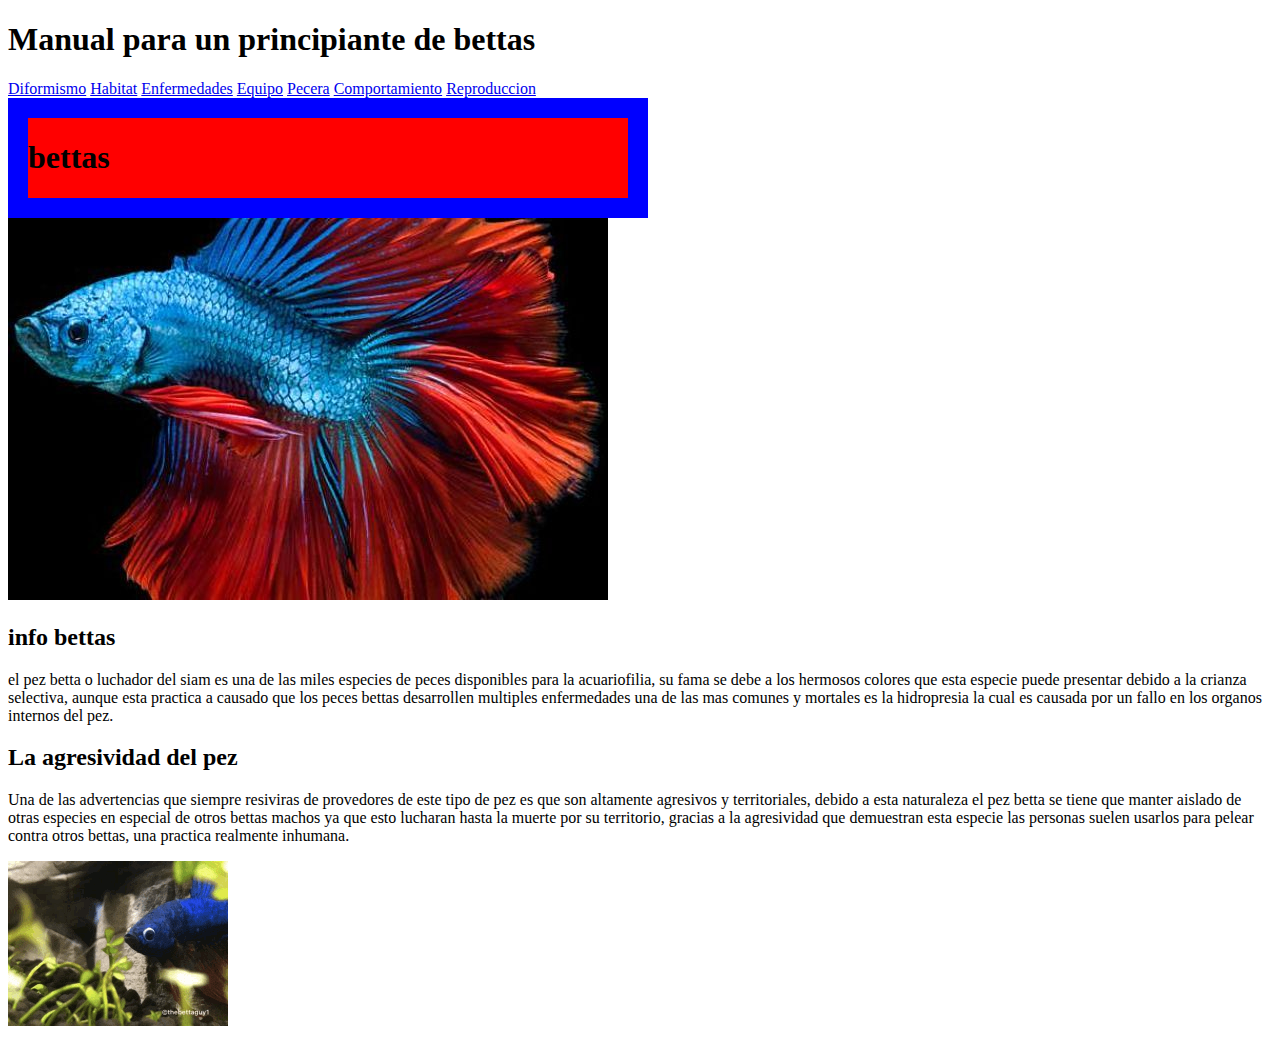
<file: src/main/resources/static/index.html>
<!DOCTYPE html>
<!--
Click nbfs://nbhost/SystemFileSystem/Templates/Licenses/license-default.txt to change this license
Click nbfs://nbhost/SystemFileSystem/Templates/Other/html.html to edit this template
-->
<html>
    <head>
        <title>tiendita de nada</title>
        <meta charset="UTF-8">
        <meta name="viewport" content="width=device-width, initial-scale=1.0">
        <link rel="stylesheet" href="css/index.css"/>
    </head>
    <body>
        <header> 
        <h1> Manual para un principiante de bettas </h1>
        <nav>
        <div align="top">
            <a href="diformismo .html">Diformismo</a>
            <a href="Habitat.html">Habitat</a>
            <a href="Enfermedades.html">Enfermedades</a>
            <a href="Equipo.html">Equipo</a>
            <a href="Pecera.html">Pecera</a>
             <a href="Comportamiento.html">Comportamiento</a>
             <a href="Reproduccion.html">Reproduccion</a>
            </div>
        </nav>   
        </header> 
         
        <div class="block"> <!-- contenido-->
            <h1> bettas </h1> 
           </div>
        
        <image src="images/betta.jpg"/>
        <section>
           
        <h2> info bettas </h2> 
        <p>el pez betta o luchador del siam es una de las miles especies de peces disponibles para la acuariofilia,
         su fama se debe a los hermosos colores que esta especie puede presentar debido a la crianza selectiva, aunque esta practica
         a causado que los peces bettas desarrollen multiples enfermedades una de las mas comunes y mortales es la hidropresia la cual
         es causada por un fallo en los organos internos del pez.
       </p>
       
        </section> 
        <section> 
            <h2>La agresividad del pez </h2>
            <P> Una de las advertencias que siempre resiviras de provedores de este tipo de pez es que son altamente agresivos y
                territoriales, debido a esta naturaleza el pez betta se tiene que manter aislado de otras especies en especial de otros
                bettas machos ya que esto lucharan hasta la muerte por su territorio, gracias a la agresividad que demuestran esta especie 
                las personas suelen usarlos para pelear contra otros bettas, una practica realmente inhumana.
            <div align="top"><image src="images/the-betta-guy1-betta.gif"/></div>
        
        
           
        
    </body>
</html>
</file>
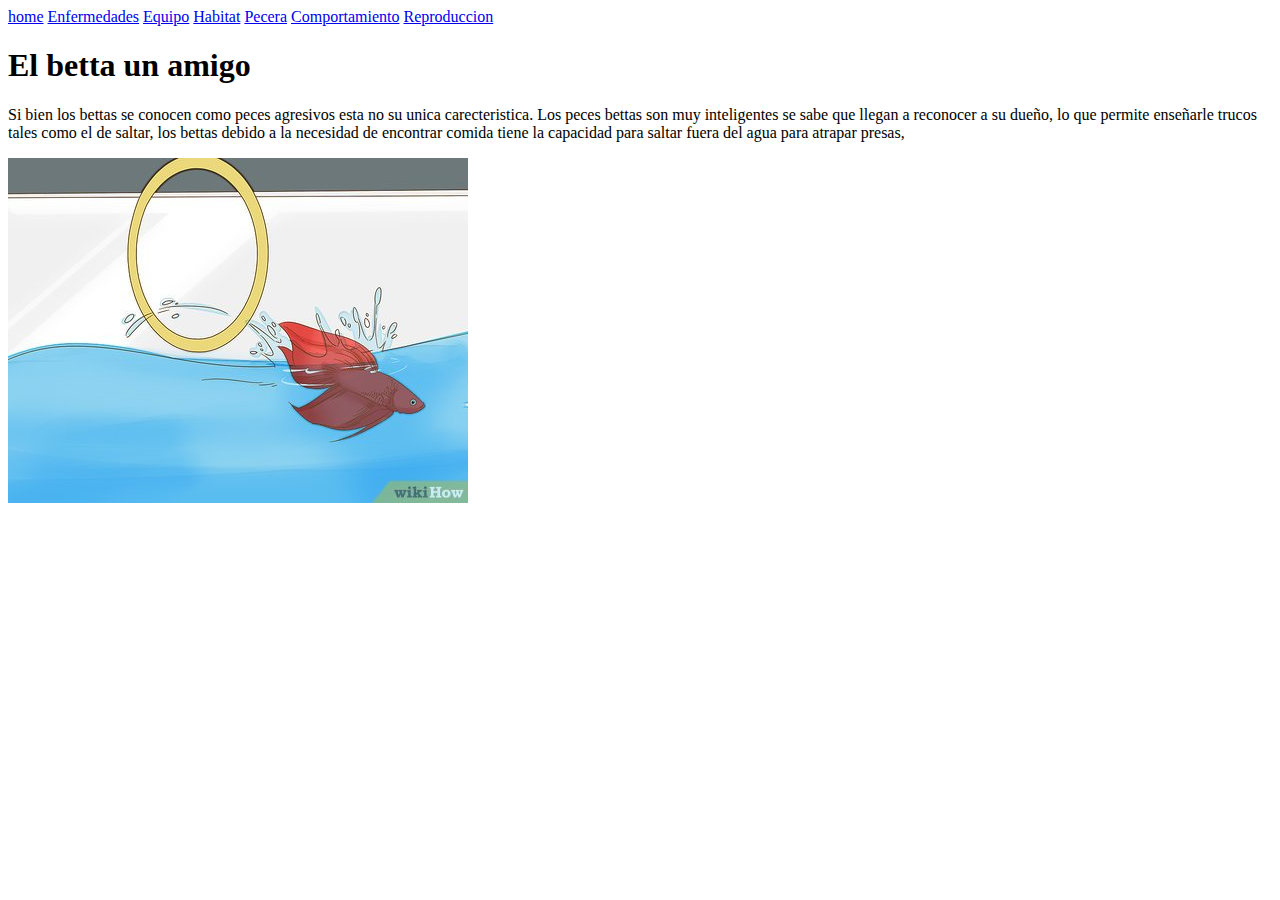
<file: src/main/resources/static/Comportamiento.html>
<!DOCTYPE html>
<!--
Click nbfs://nbhost/SystemFileSystem/Templates/Licenses/license-default.txt to change this license
Click nbfs://nbhost/SystemFileSystem/Templates/Other/html.html to edit this template
-->
<html>
    <head>
        <title>TODO supply a title</title>
        <meta charset="UTF-8">
        <meta name="viewport" content="width=device-width, initial-scale=1.0">
    </head>
    <body>
        <header>
              <nav> 

                <div align="top">
                    <a href="index.html">home</a> 
                    <a href="Enfermedades.html">Enfermedades</a>  
                    <a href="Equipo.html">Equipo</a>
                    <a href="Habitat.html">Habitat</a>
                    <a href="Pecera.html">Pecera</a>
                    <a href="Comportamiento.html">Comportamiento</a>
                    <a href="Reproduccion.html">Reproduccion</a>
                </div>

            </nav> 
        </header>
        <section>
            <h1>El betta un amigo</h1> 
            <p>Si bien los bettas se conocen como peces agresivos esta no su unica carecteristica.
            Los peces bettas son muy inteligentes se sabe que llegan a reconocer a su dueño, lo que permite 
            enseñarle trucos tales como el de saltar,
            los bettas debido a la necesidad de encontrar comida tiene la capacidad para saltar fuera del agua para atrapar 
            presas,
            </p>
          <image src="images/salto.jpg"/>
          
        </section>
    </body>
</html>
</file>
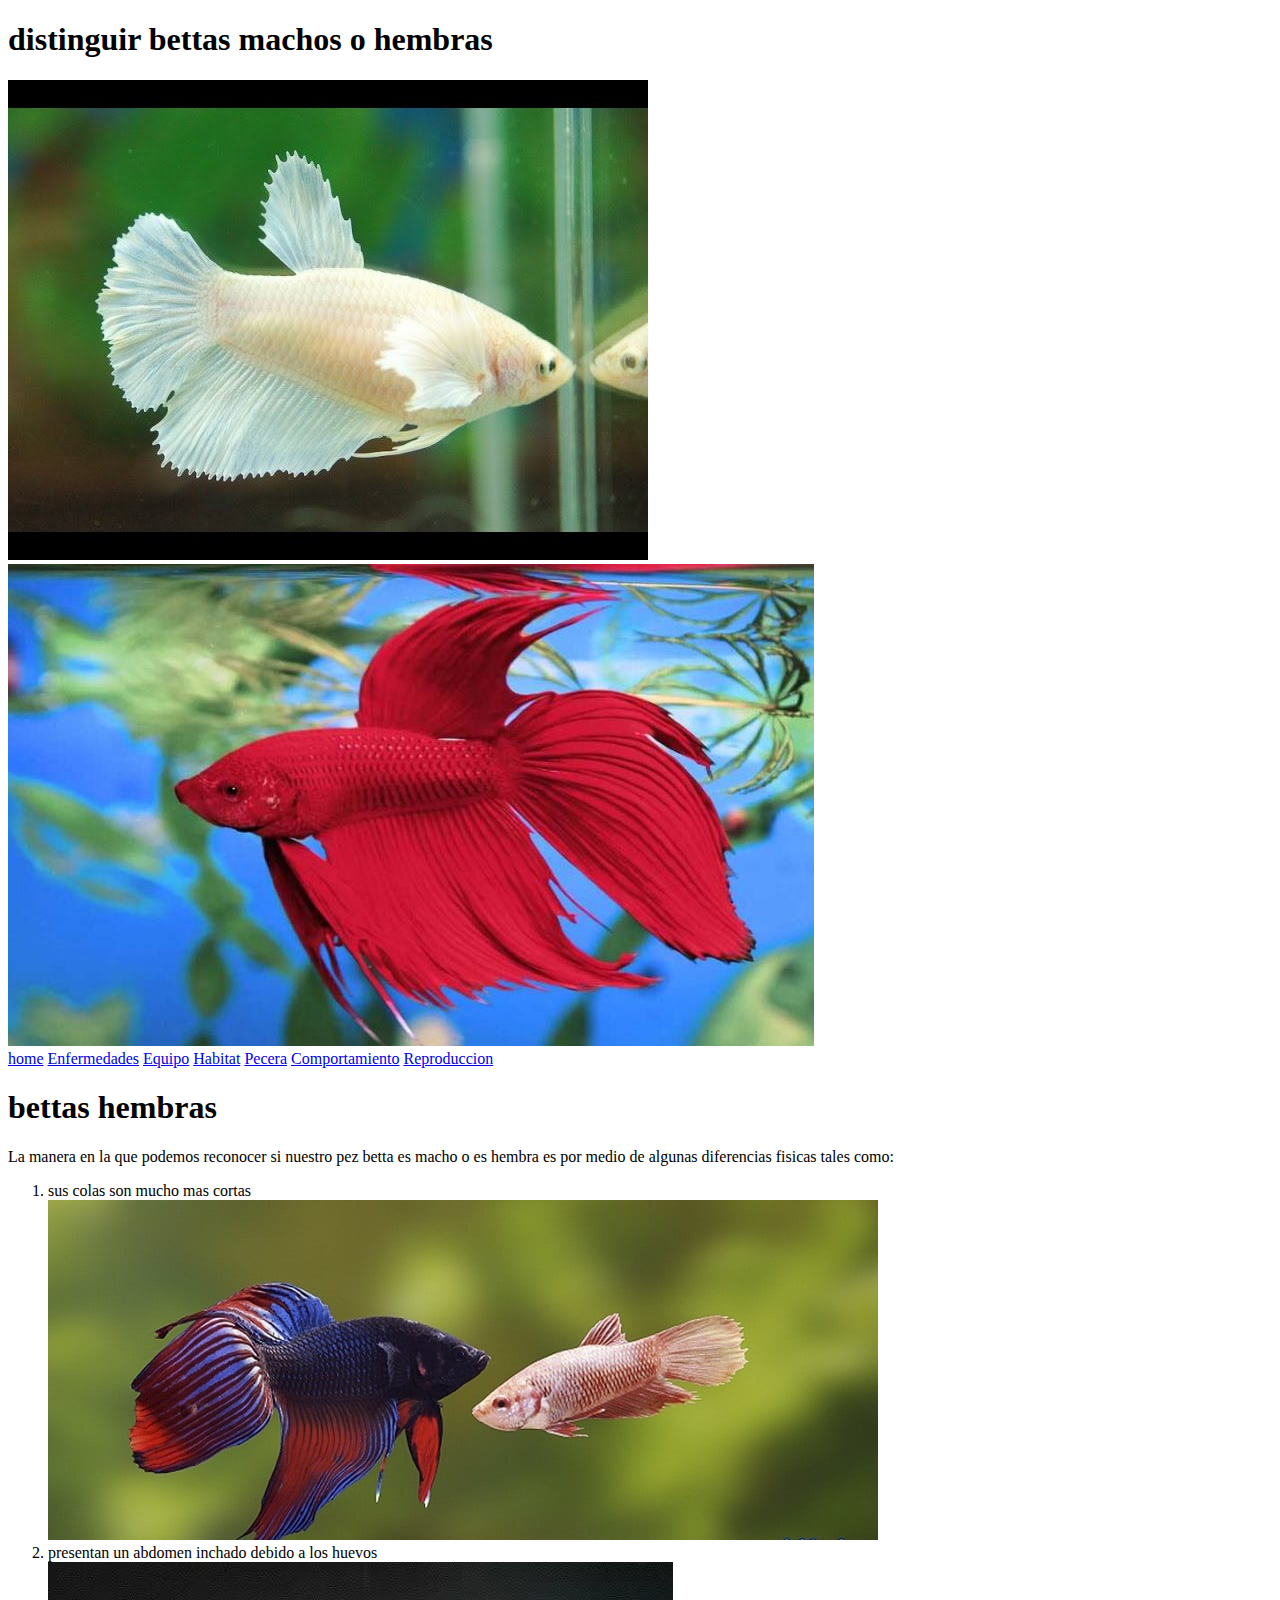
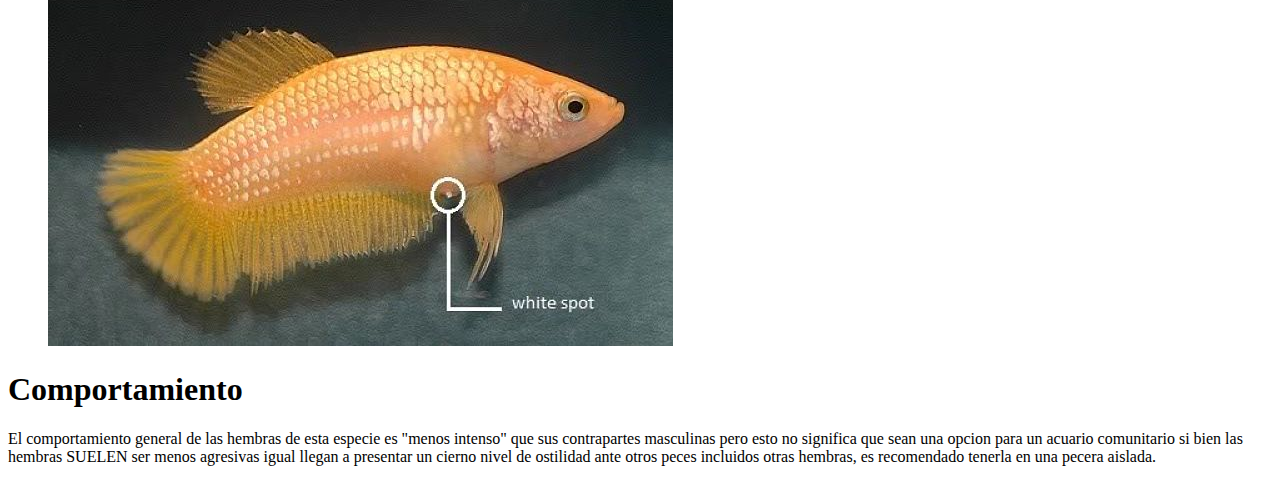
<file: src/main/resources/static/diformismo .html>
<!DOCTYPE html>
<!--
Click nbfs://nbhost/SystemFileSystem/Templates/Licenses/license-default.txt to change this license
Click nbfs://nbhost/SystemFileSystem/Templates/Other/html.html to edit this template
-->
<html>
    <head>
        <title>diformismo</title>
        <meta charset="UTF-8">
        <meta name="viewport" content="width=device-width, initial-scale=1.0">
    </head>
    <body>
        <header> 
            <h1> distinguir bettas machos o hembras</h1>
            <image src="images/h1.jpg"/><image src="images/Mr.jpg"/>

            <nav> 

                <div align="top">
                    <a href="index.html">home</a> 
                    <a href="Enfermedades.html">Enfermedades</a>  
                    <a href="Equipo.html">Equipo</a>
                    <a href="Habitat.html">Habitat</a>
                    <a href="Pecera.html">Pecera</a>
                     <a href="Comportamiento.html">Comportamiento</a>
                     <a href="Reproduccion.html">Reproduccion</a>
                </div>

            </nav> 
        </header>
        <section>
            <h1>bettas hembras </h1>
            <p> La manera en la que podemos reconocer si nuestro pez betta es macho o es hembra es por medio de algunas diferencias 
                fisicas tales como:
            </p><!-- comment -->
            <ol>
                <li>sus colas son mucho mas cortas </li><!-- comment -->    
                <image src="images/cola.jpg"/>
                <li> presentan un abdomen inchado debido a los huevos </li>
                <image src="images/abdomen.jpg"/>
            </ol>   
        </section>
        <section> 
            <h1>Comportamiento  </h1>
            <p> El comportamiento general de las hembras de esta especie es "menos intenso" que sus contrapartes masculinas
                pero esto no significa que sean una opcion para un acuario comunitario si bien las hembras SUELEN ser menos 
                agresivas igual llegan a presentar un cierno nivel de ostilidad ante otros peces incluidos otras hembras,
                es recomendado tenerla en una pecera aislada.
        </section> 
    </body>
</html>
</file>
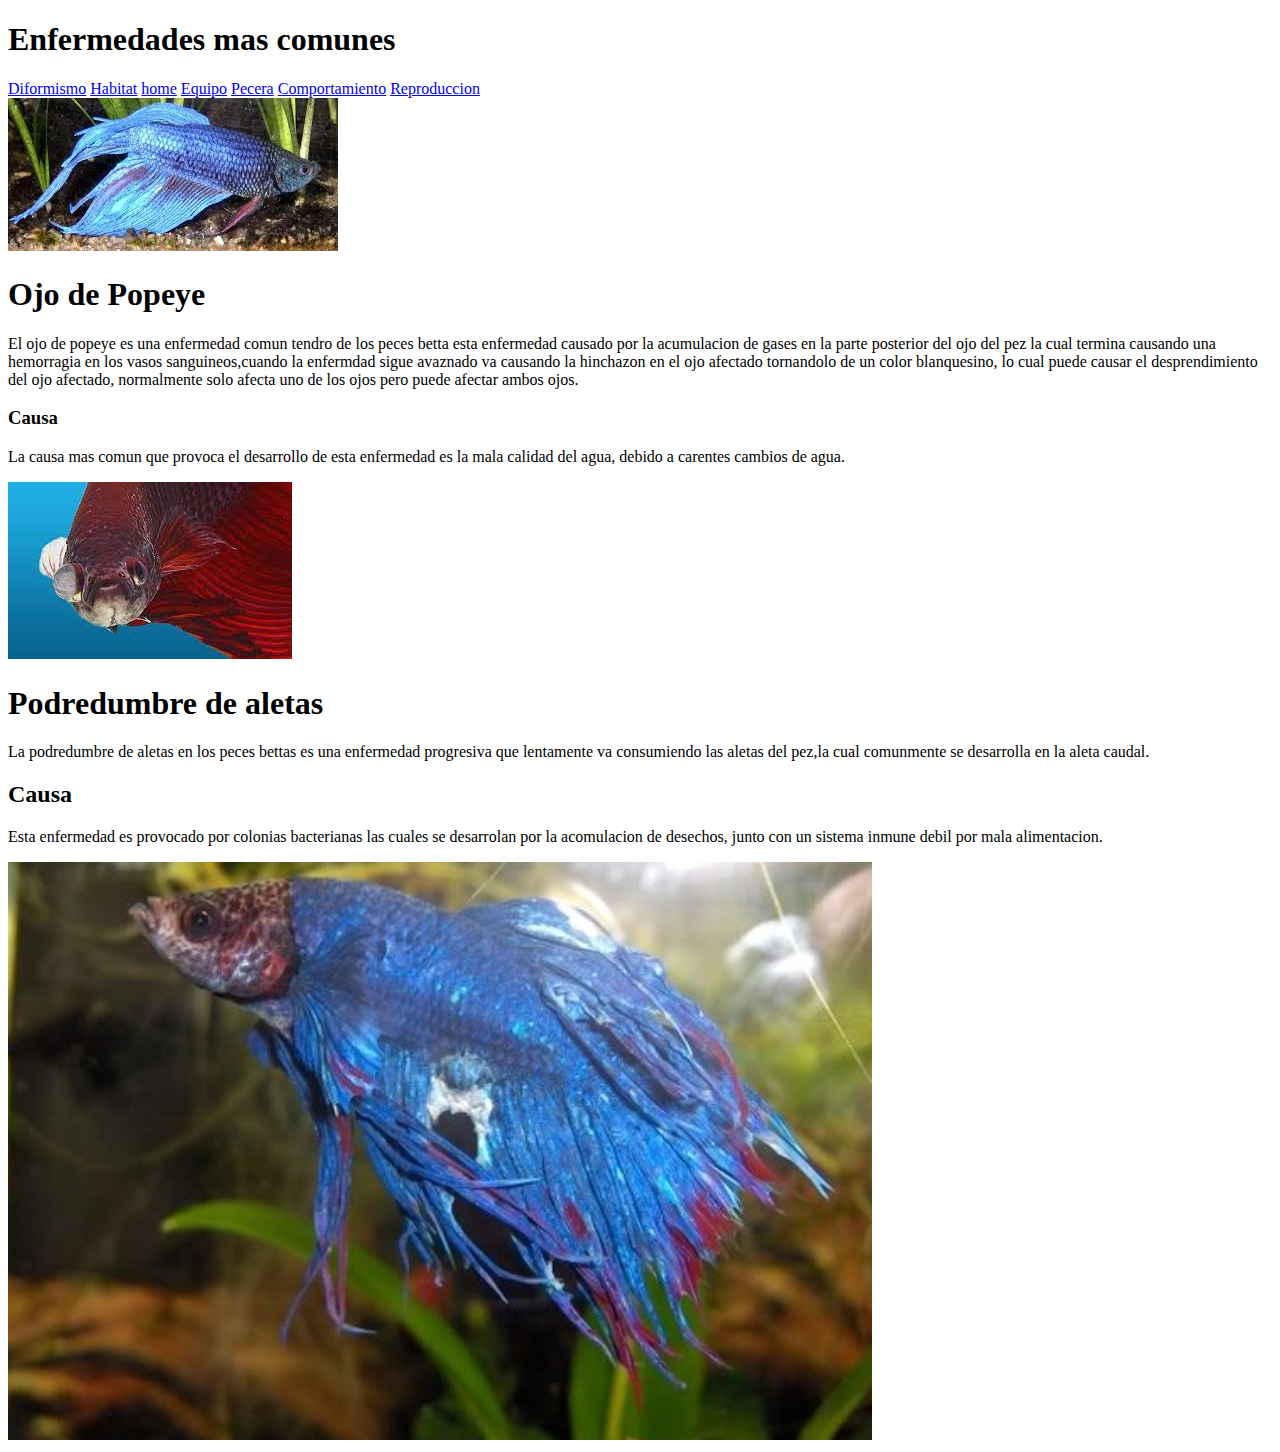
<file: src/main/resources/static/Enfermedades.html>
<!DOCTYPE html>
<!--
Click nbfs://nbhost/SystemFileSystem/Templates/Licenses/license-default.txt to change this license
Click nbfs://nbhost/SystemFileSystem/Templates/Other/html.html to edit this template
-->
<html>
    <head>
        <link rel="stylesheet" href="css/index.css" type="text/css"/>

        <title>Enfermades</title>
        <meta charset="UTF-8">
        <meta name="viewport" content="width=device-width, initial-scale=1.0">
    </head>

    <body>

        <header>
            <h1> Enfermedades mas comunes</h1>
            <nav>
                <div align="top">
                    <a href="diformismo .html">Diformismo</a>
                    <a href="Habitat.html">Habitat</a>
                    <a href="index.html">home</a> 
                    <a href="Equipo.html">Equipo</a>
                    <a href="Pecera.html">Pecera</a>
                     <a href="Comportamiento.html">Comportamiento</a>
                     <a href="Reproduccion.html">Reproduccion</a>
                </div>
            </nav>

        </header>
        <div align="left"><image src="images/F.jpg"/></div>
        <section>
            <h1>Ojo de Popeye</h1>
            <p>El ojo de popeye es una enfermedad comun tendro de los peces betta esta enfermedad causado por la acumulacion de 
                gases en la parte posterior del ojo del pez la cual termina causando una hemorragia en los vasos sanguineos,cuando la enfermdad
                sigue avaznado va causando la hinchazon en el ojo afectado tornandolo de un color blanquesino, lo cual puede causar el desprendimiento 
                del ojo afectado, normalmente solo afecta uno de los ojos pero puede afectar ambos ojos.
            </p>
            <h3>Causa</h3>
            <p>La causa mas comun que provoca el desarrollo de esta enfermedad es la mala calidad del agua, debido a carentes cambios de agua.
            </p>
            <image src="images/popeye.jpg"/>
            
        </section>
        <section>
            <h1> Podredumbre de aletas  </h1>
            <P> La podredumbre de aletas en los peces bettas es una enfermedad progresiva que lentamente va consumiendo las aletas
                del pez,la cual comunmente se desarrolla en la aleta caudal.
            <h2>Causa </h2>
            <p>Esta enfermedad es provocado por colonias bacterianas las cuales se desarrolan por la acomulacion de desechos, junto con un
                sistema inmune debil por mala alimentacion.
            </p>
            <image src="images/podrido.jpg"/>
        </section>
    </body>
</html>
</file>
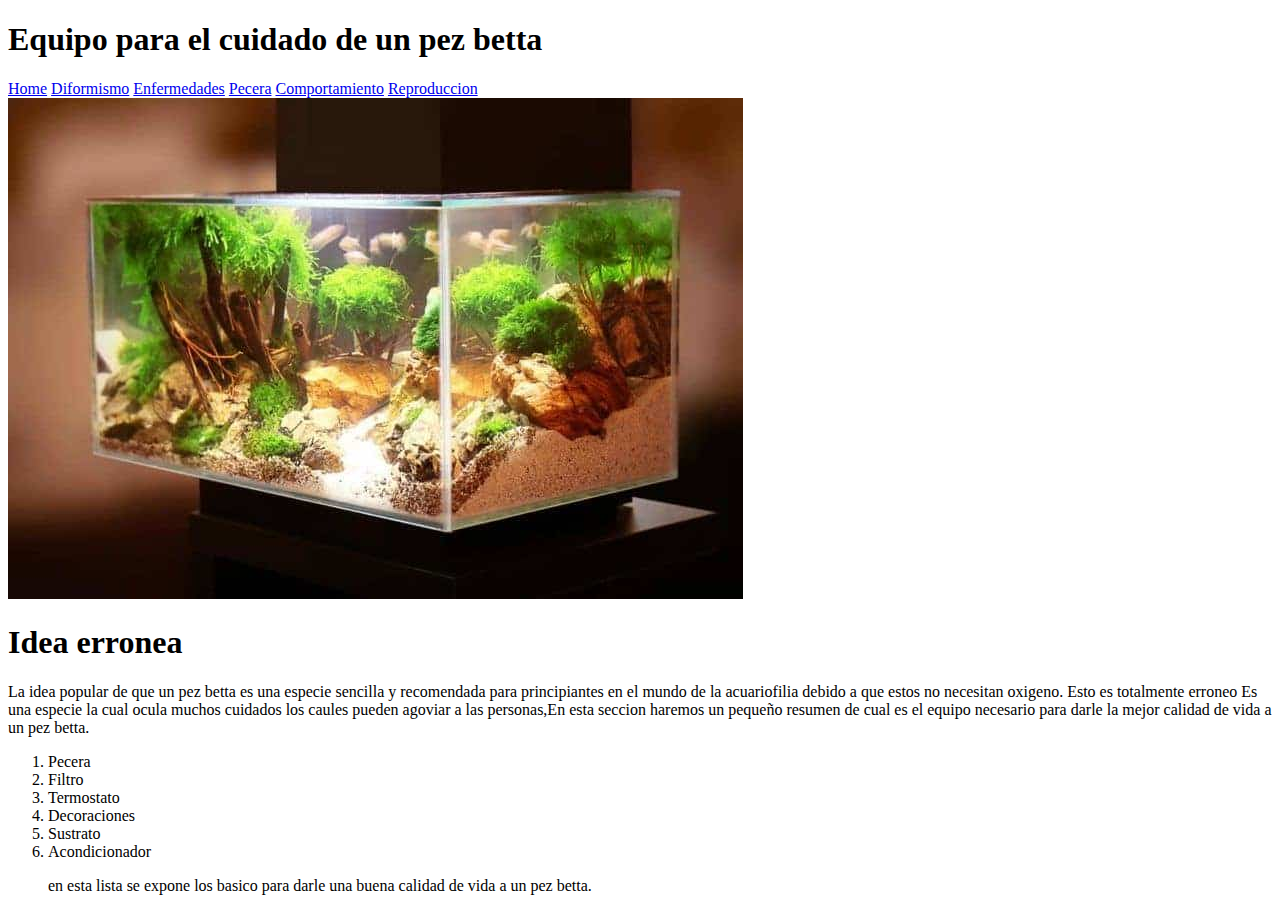
<file: src/main/resources/static/Equipo.html>
<!DOCTYPE html>
<!--
Click nbfs://nbhost/SystemFileSystem/Templates/Licenses/license-default.txt to change this license
Click nbfs://nbhost/SystemFileSystem/Templates/Other/html.html to edit this template
-->
<html>
    <head>
        <title>TODO supply a title</title>
        <meta charset="UTF-8">
        <meta name="viewport" content="width=device-width, initial-scale=1.0">
    </head>
    <body>
       
        <header>
            <h1>Equipo para el cuidado de un pez betta </h1>
             <nav>
            <div align="top">
                <a href="index.html">Home</a> 
                 <a href="diformismo .html">Diformismo</a>
                 <a href="Enfermedades.html">Enfermedades</a>
                 <a href="Pecera.html">Pecera</a>
                  <a href="Comportamiento.html">Comportamiento</a>
                  <a href="Reproduccion.html">Reproduccion</a>
                 
         </div>
            </nav>
            <image src="images/pecera.jpg"/>
  </header>
        <H1>Idea erronea</h1>
        <p> La idea popular de que un pez betta es una especie sencilla y recomendada para principiantes
            en el mundo de la acuariofilia debido a que estos no necesitan oxigeno. Esto es totalmente erroneo
            Es una especie la cual ocula muchos cuidados los caules pueden agoviar a las personas,En esta seccion haremos
            un pequeño resumen de cual es el equipo necesario para darle la mejor calidad de vida a un pez betta.
        </p><!-- comment -->
        <ol>
            <li>Pecera</li>
            <li>Filtro</li><!-- comment -->
            <li>Termostato </li>
            <li>Decoraciones</li>
            <li>Sustrato</li>
            <li>Acondicionador</li>
            <p> en esta lista se expone los basico para darle una buena calidad de vida a un pez betta.</p><!-- comment -->
            
        </ol>
    </body>
    
</html>
</file>
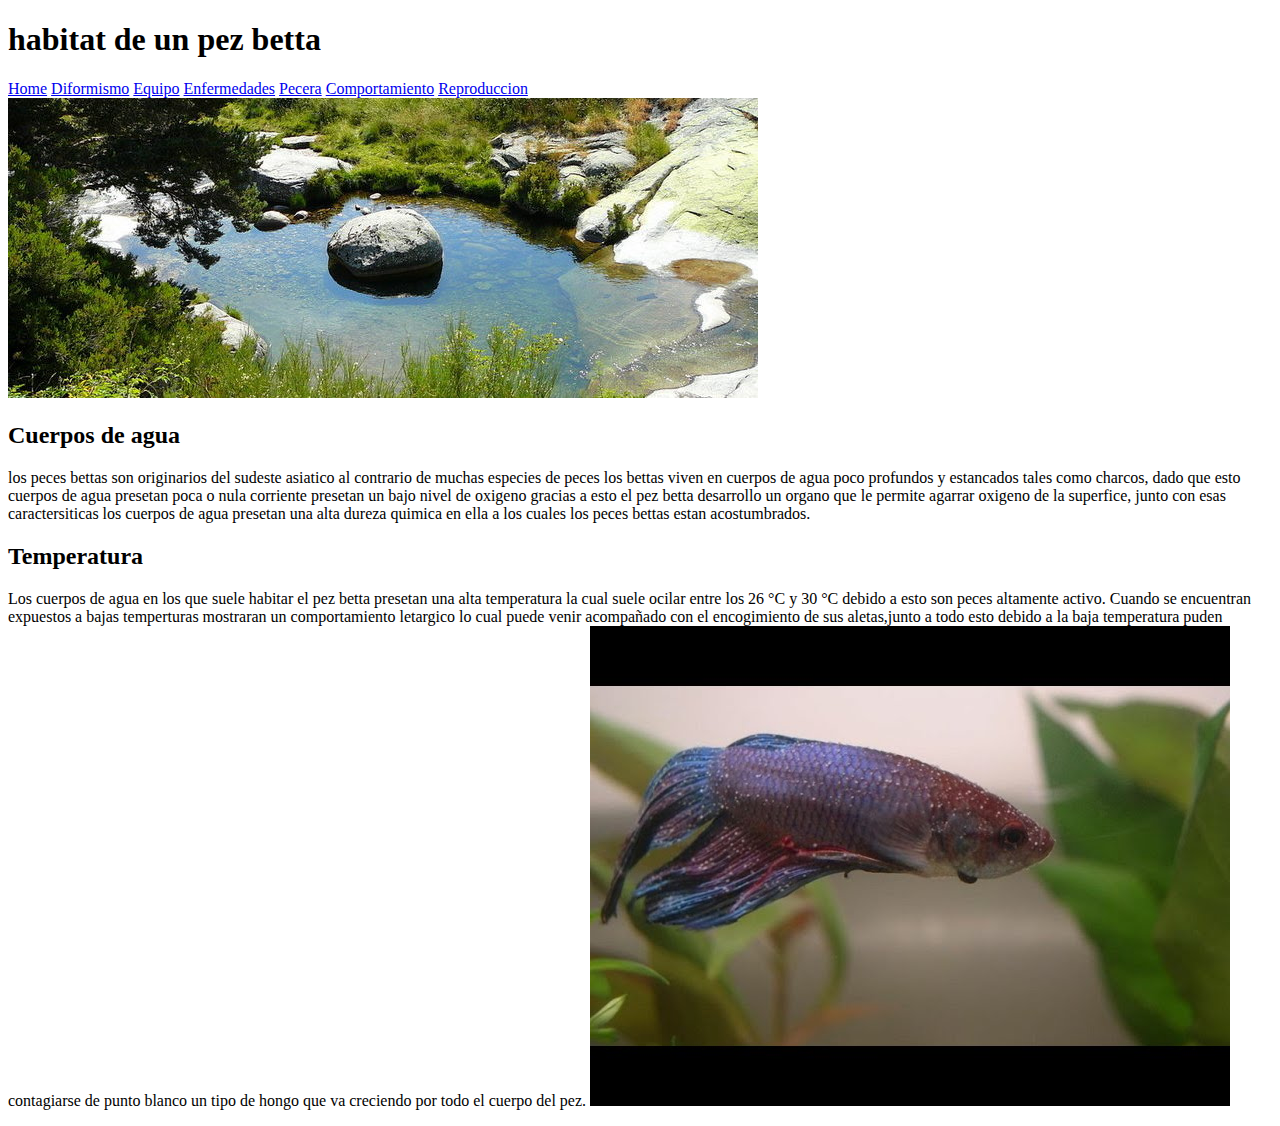
<file: src/main/resources/static/Habitat.html>
<!DOCTYPE html>
<!--
Click nbfs://nbhost/SystemFileSystem/Templates/Licenses/license-default.txt to change this license
Click nbfs://nbhost/SystemFileSystem/Templates/Other/html.html to edit this template
-->
<html>
    <head>
        <title>TODO supply a title</title>
        <meta charset="UTF-8">
        <meta name="viewport" content="width=device-width, initial-scale=1.0">
    </head>
    <body>
        
        <header>    
            <h1> habitat de un pez betta</h1>
            <nav>
            <div align="top">
                <a href="index.html">Home</a> 
                 <a href="diformismo .html">Diformismo</a>
                 <a href="Equipo.html">Equipo</a>
                 <a href="Enfermedades.html">Enfermedades</a>
                 <a href="Pecera.html">Pecera</a>
                  <a href="Comportamiento.html">Comportamiento</a>
                  <a href="Reproduccion.html">Reproduccion</a>
                 
         </div>
            </nav>
            <image src="images/charco.jpg"/>
            
        </header>
        <section> 
            <h2> Cuerpos de agua</h2> 
            <P>los peces bettas son originarios del sudeste asiatico al contrario de muchas especies de peces los bettas viven en cuerpos de agua poco profundos y  estancados tales como charcos, dado que esto cuerpos de agua presetan poca o nula corriente presetan un bajo nivel de oxigeno
gracias a esto el pez betta desarrollo un organo que le permite agarrar oxigeno de la superfice, junto con esas caractersiticas los cuerpos de agua presetan una alta dureza quimica en ella a los cuales los peces bettas estan acostumbrados.

        
          </p>
        </section>
        <section>
            <h2>Temperatura</h2> 
            <p> Los cuerpos de agua en los que suele habitar el pez betta presetan una alta temperatura la cual suele ocilar 
                entre los 26 °C y 30 °C debido a esto son peces altamente activo.
                Cuando se encuentran expuestos a bajas temperturas mostraran un comportamiento letargico lo cual puede venir acompañado
                con el encogimiento de sus aletas,junto a todo esto debido a la baja temperatura puden contagiarse de punto blanco un tipo de hongo que va 
                creciendo por todo el cuerpo del pez.
                <image src="images/Frio.jpg"/>
             
              
        
        </section> 
    </body>
</html>
</file>
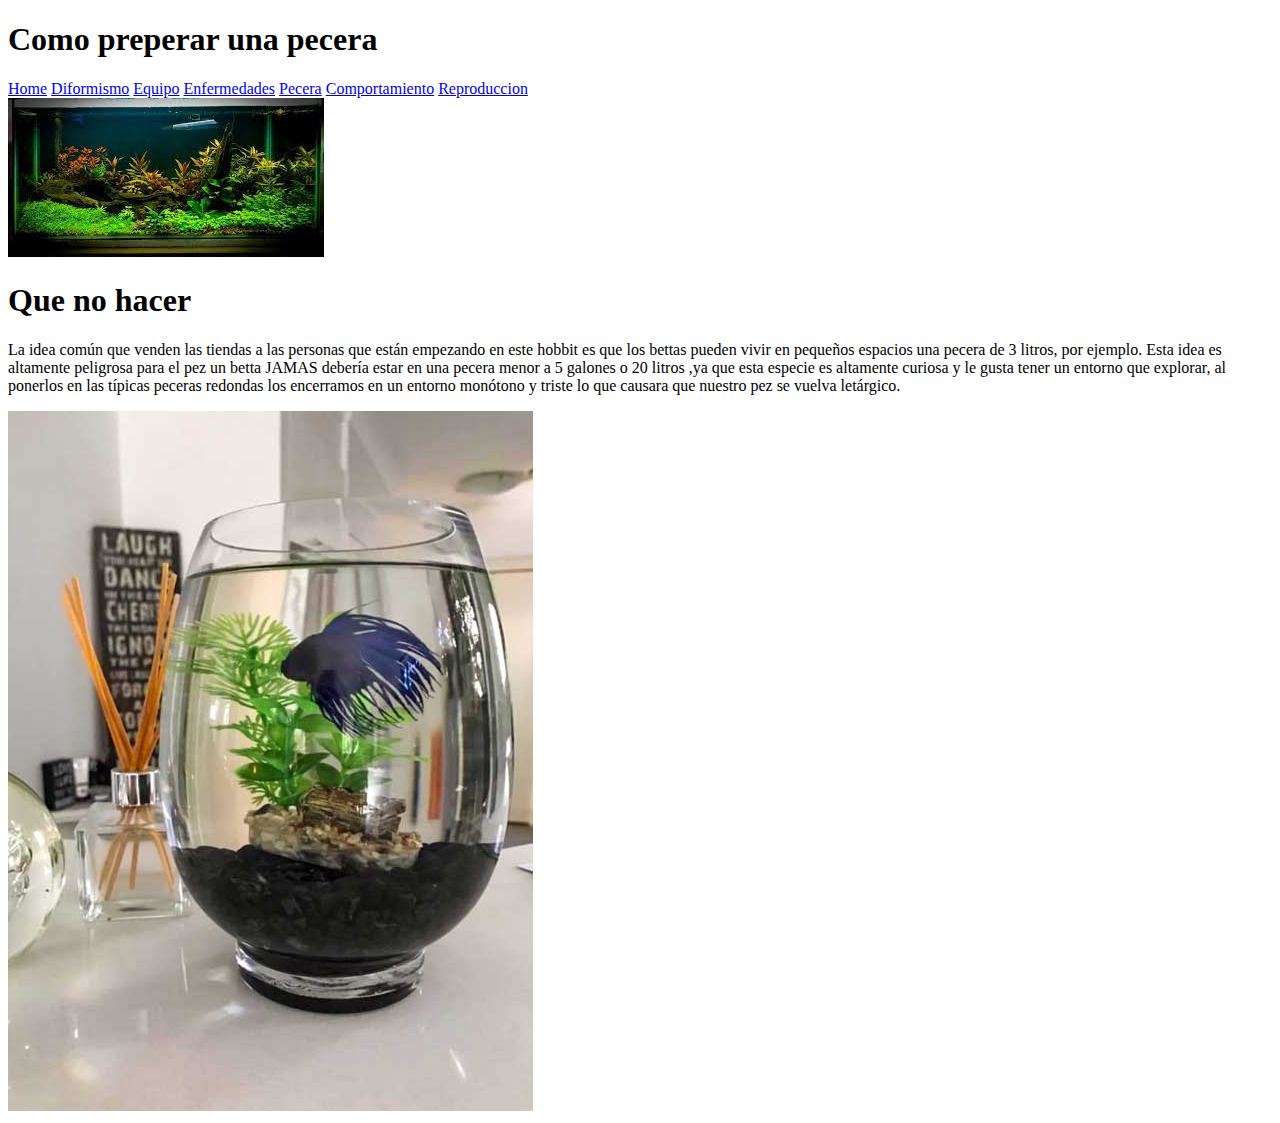
<file: src/main/resources/static/Pecera.html>
<!DOCTYPE html>
<!--
Click nbfs://nbhost/SystemFileSystem/Templates/Licenses/license-default.txt to change this license
Click nbfs://nbhost/SystemFileSystem/Templates/Other/html.html to edit this template
-->
<html>
    <head>
        <title>Pecera</title>

    </head>
    <body>
        <header> 
            <h1> Como preperar una pecera</h1>
            <nav>
                <div align="top">
                    <a href="index.html">Home</a> 
                    <a href="diformismo .html">Diformismo</a>
                    <a href="Equipo.html">Equipo</a>
                    <a href="Enfermedades.html">Enfermedades</a>
                    <a href="Pecera.html">Pecera</a>
                     <a href="Comportamiento.html">Comportamiento</a>
                     <a href="Reproduccion.html">Reproduccion</a>

                </div>
            </nav>
            <image src="images/10.jpg"/>
        </header>
        <section>
            <h1>Que no hacer  </h1> 
            <p>La idea común que venden las tiendas a las personas que están empezando en este hobbit es que los bettas pueden vivir en pequeños espacios una pecera de 3 litros, por ejemplo. 
                Esta idea es altamente peligrosa para el pez un betta JAMAS debería estar en una pecera menor a 5 galones o 20 litros
                ,ya que esta especie es altamente curiosa y le gusta tener un entorno que explorar, al ponerlos en las típicas peceras redondas los encerramos en un entorno monótono y triste lo que causara que nuestro pez se vuelva letárgico.
                
            </p>
            <image src="images/NO.jpg"/>
        </section>

       






    </body>
</html>
</file>
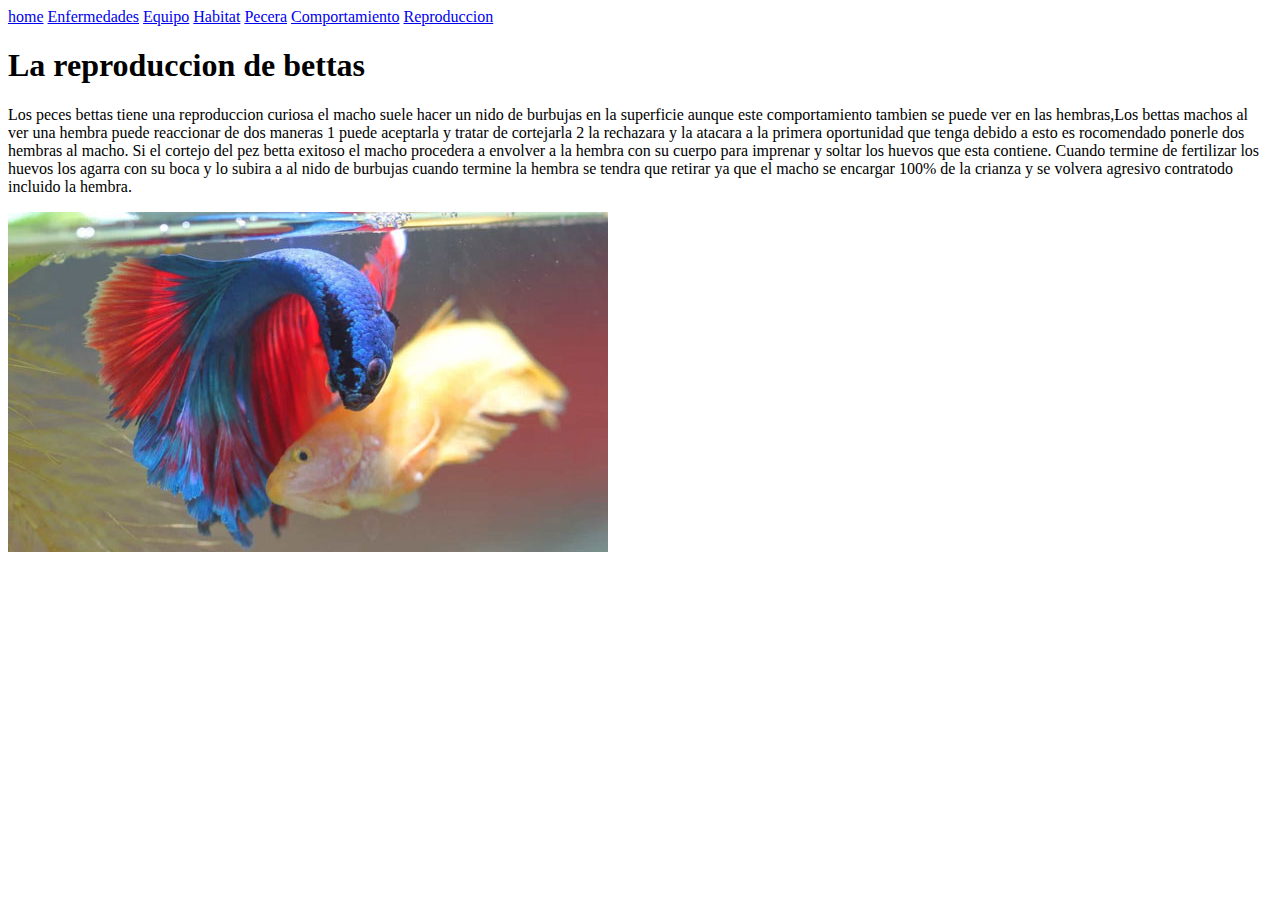
<file: src/main/resources/static/Reproduccion.html>
<!DOCTYPE html>
<!--
Click nbfs://nbhost/SystemFileSystem/Templates/Licenses/license-default.txt to change this license
Click nbfs://nbhost/SystemFileSystem/Templates/Other/html.html to edit this template
-->
<html>
    <head>
        <title>TODO supply a title</title>
        <meta charset="UTF-8">
        <meta name="viewport" content="width=device-width, initial-scale=1.0">
    </head>
    <body>
        <header> 
           <nav> 

                <div align="top">
                    <a href="index.html">home</a> 
                    <a href="Enfermedades.html">Enfermedades</a>  
                    <a href="Equipo.html">Equipo</a>
                    <a href="Habitat.html">Habitat</a>
                    <a href="Pecera.html">Pecera</a>
                    <a href="Comportamiento.html">Comportamiento</a>
                    <a href="Reproduccion.html">Reproduccion</a>
                </div>

            </nav> 
        </header>
        <section>
            <h1>La reproduccion de bettas</h1>
            <p>Los peces bettas tiene una reproduccion curiosa el macho suele hacer un nido de burbujas en 
            la superficie aunque este comportamiento tambien se puede ver en las hembras,Los bettas machos al ver una hembra
            puede reaccionar de dos maneras
            1 puede aceptarla y tratar de cortejarla
            2 la rechazara y la atacara a la primera oportunidad que tenga 
            debido a esto es rocomendado ponerle dos hembras al macho.
            Si el cortejo del pez betta exitoso el macho procedera a envolver a la hembra con su cuerpo para imprenar y soltar los huevos que esta
            contiene.
            Cuando termine de fertilizar los huevos los agarra con su boca y lo subira a al nido de burbujas 
            cuando termine la hembra se tendra que retirar ya que el macho se encargar 100% de la crianza y se volvera agresivo contratodo 
            incluido la hembra.
            </p>
            
           <image src="images/Abrazo.jpg"/>
           
        </section>
    
    </body>
</html>
</file>
<file: src/main/resources/static/css/index.css>
/*
Click nbfs://nbhost/SystemFileSystem/Templates/Licenses/license-default.txt to change this license
Click nbfs://nbhost/SystemFileSystem/Templates/Other/CascadeStyleSheet.css to edit this template
*/
/* 
    Created on : 29 sep. 2022, 20:22:31
    Author     : lossa
*/

.block{
    background-color:red;
    width: 600px;
    heigt: 600px;
     padding: 20 px;
    border: 20px solid blue;
    
}
.cubo{
    background-color:black;
    widht: 10px;
    heigt: 10px;
    left:auto;  
    
    
    
}
.borde{

  width:300px;
  height:100px;
  border:3px solid brown;
  border-radius:22px;
    
    
    
}
</file>
